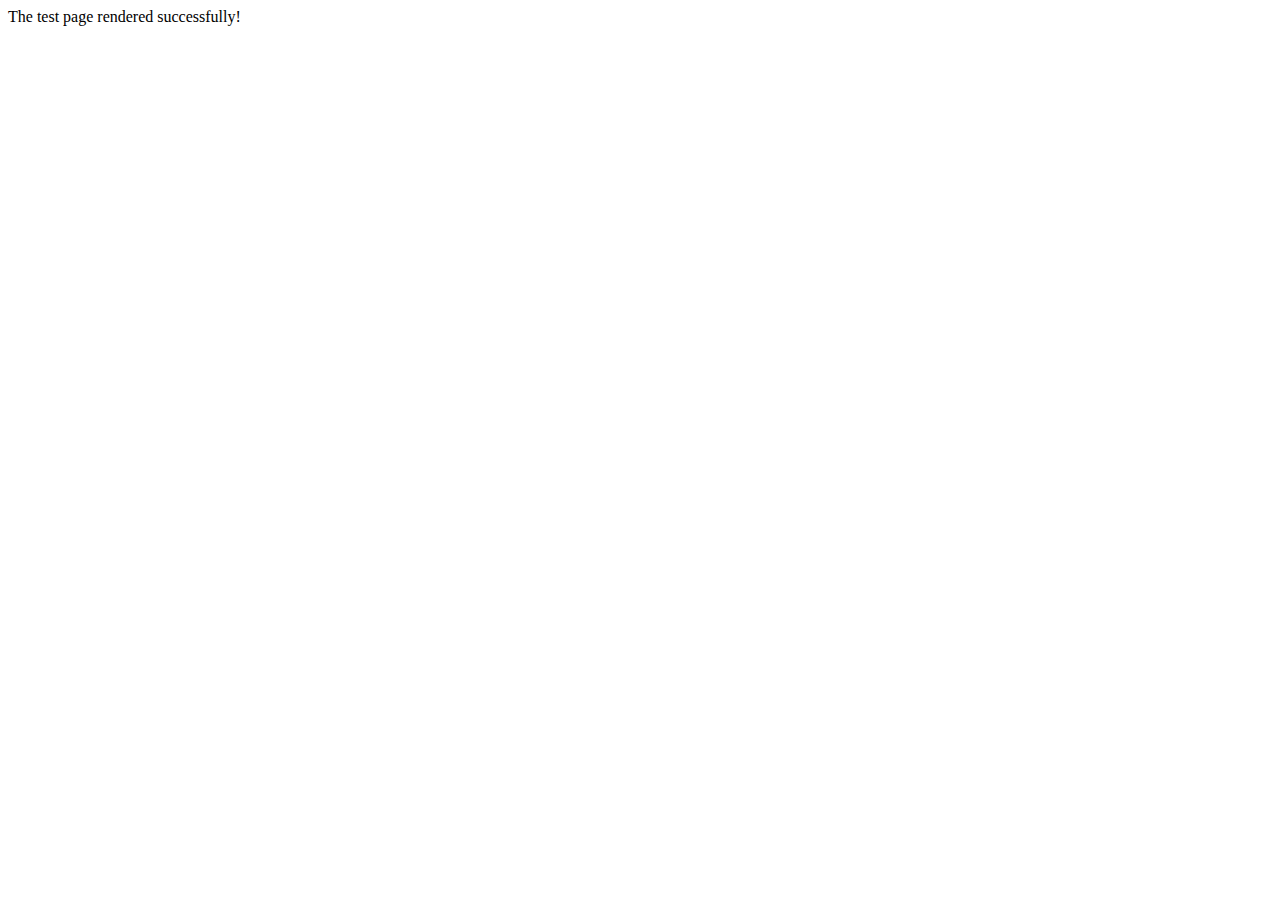
<file: aWaifu/templates/test.html>
<!DOCTYPE html>
<html lang="en">
<head>
    <meta charset="UTF-8">
    <meta http-equiv="X-UA-Compatible" content="IE=edge">
    <meta name="viewport" content="width=device-width, initial-scale=1.0">
    <title>Test</title>
</head>
<body>
    The test page rendered successfully!
</body>
</html>
</file>
